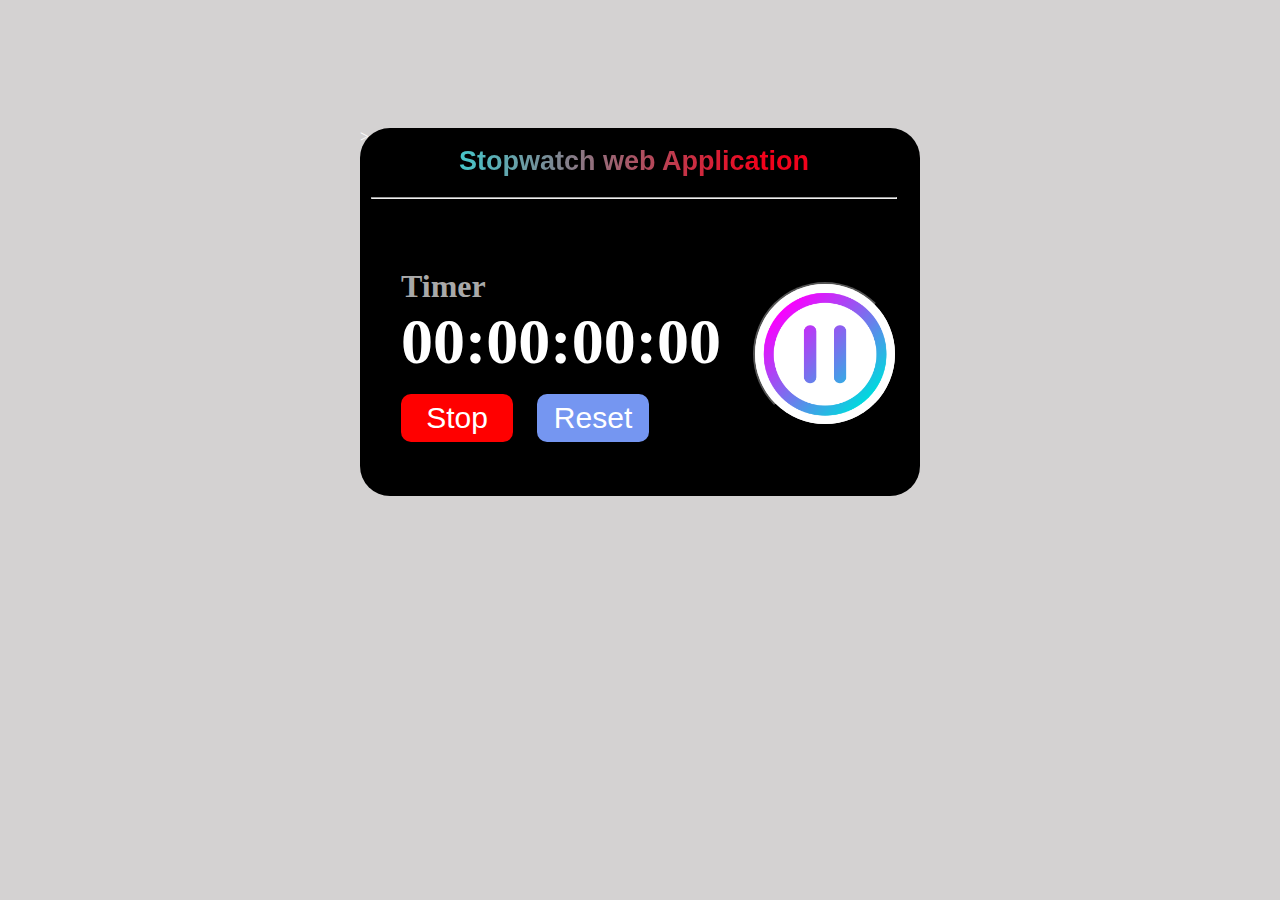
<file: 1.Project_StopWatch/index.html>
<!DOCTYPE html>
<html lang="en">

<head>
    <meta charset="UTF-8">
    <meta name="viewport" content="width=device-width, initial-scale=1.0">
    <title>Stopwatch web Application</title>
    <link rel="stylesheet" href="style.css">
    <link rel="stylesheet" href="import.css">
    
</head>

<body>
   

    <!-- <spam class="StopwatchName">Stopwatch web Application</spam> -->
    <div class="container">
        <table>
            <tr >
                <th colspan="2" class="StopwatchName">Stopwatch web Application <hr style="margin-top: 20px;" -webkit-width="400px" > </th>
                
            </tr>
<tr>>
            <td id="left" >
                <!-- <h3 class="StopwatchName">Stopwatch web Application</h3> -->
                <div>
                    

                    <h5 class="timerName">Timer</h5>
                    <div class="timerDisplay">
                        <p id="hr">00:</p>
                        <p id="min">00:</p>
                        <p id="sec">00:</p>
                        <p id="milis">00</p>
                    </div>
                    <div class="button">
                        <button class="stop">Stop</button>
                        <button class="reset"> Reset</button>
                    </div>
                </div>
            </td>

            <td id="right" >

                <div id="images">
                    <button id="start">
                        <img src="img/pause-button.png" alt="" id="startimg">
                        <img src="img/stop-button.png" alt="" id="stopimg" class="stopbtnc">
                    </button>
                </div>

            </td>
        </tr>
    </div>

    </table>
    <script type="text/javascript" src="script.js"></script>
</body>

</html>
</file>
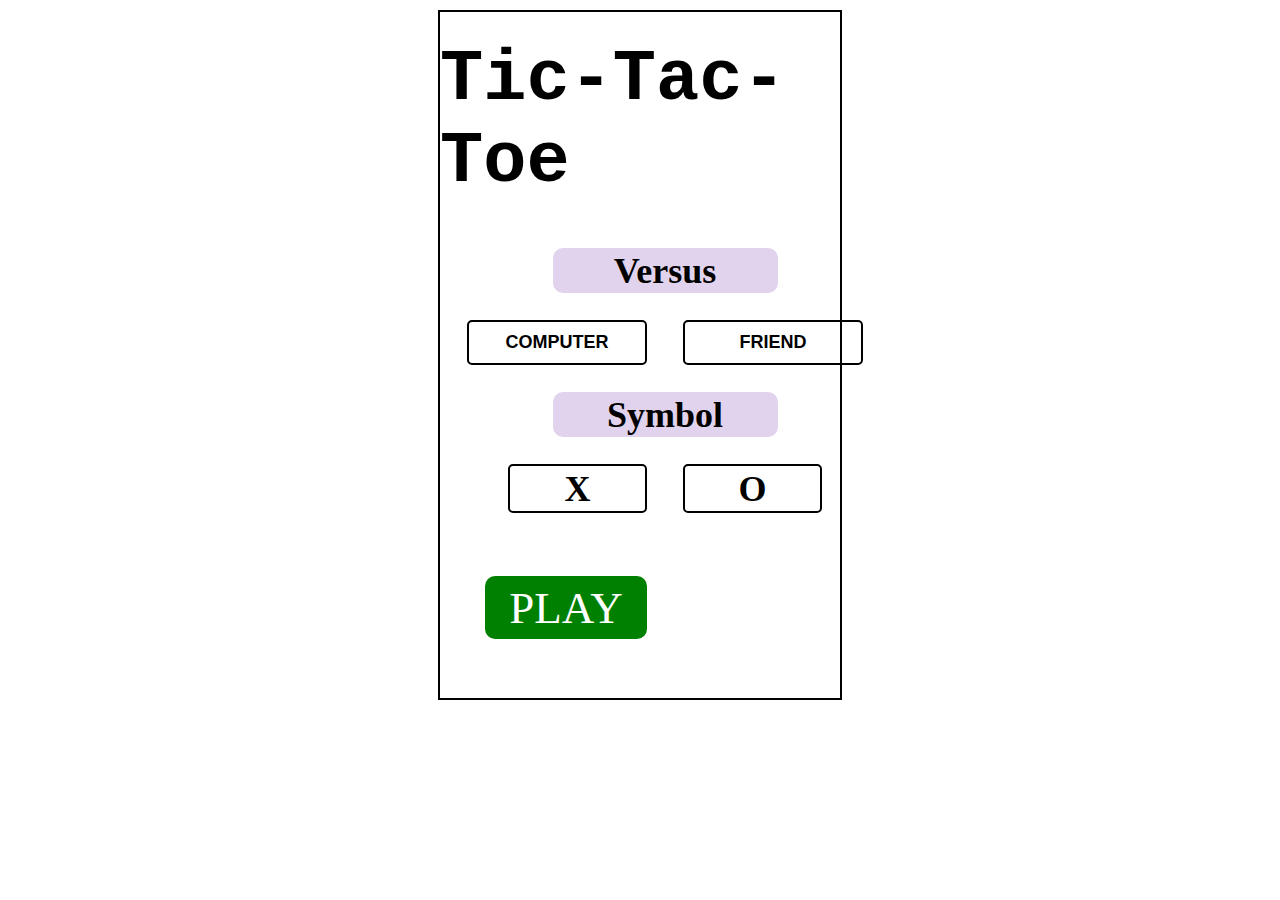
<file: 2.Project_Tic-Tac-Toe/index.html>
<!DOCTYPE html>
<html lang="en">

<head>
    <meta charset="UTF-8">
    <meta name="viewport" content="width=device-width, initial-scale=1.0">
    <title>game</title>
    <link rel="stylesheet" href="style.css">
    <link rel="stylesheet" href="style2.css">
</head>

<body>
    <div class="container">
        <h3 class="GameTitle">Tic-Tac-Toe</h3>

        <div class="GameSelc">

            <h2 id=selector>Versus</h2>
            <div id="choice">
                <button class="computer">COMPUTER</button>
                <button class="friend">FRIEND</button>
            </div>
            <h3 id="selector">Symbol</h3>
            <div id="choice">
                <div id="x">X</div>
                <div id="o">O</div>
            </div>
            <button class="play">PLAY</button>

        </div>
        <!-- end of the Game Selection Container -->

        <div class="GameBody">
            <h5 class="WinMgs"></h5>
            <div class="GameTable">
                <button class="box"></button>
                <button class="box"></button>
                <button class="box"></button>
                <button class="box"></button>
                <button class="box"></button>
                <button class="box"></button>
                <button class="box"></button>
                <button class="box"></button>
                <button class="box"></button>
            </div>
           
            <div class="btn">

                <button class="PlayAgain" style="background-color: green;">Play Again</button>
                <button id="Resetbtn">Reset</button>

            </div>
        </div>
    </div>

    <script src="app.js"></script>
</body>

</html>
</file>
<file: 1.Project_StopWatch/style.css>
* {
    margin: 0;
    padding: 0;
}

body {
    display: flex;
    justify-content: center;
    align-items: center;
    background-color: rgb(212, 210, 210);
}

.container {
    background-color: black;
    width: 35rem;
    height: 23rem;
    border-radius: 30px;
    margin-top: 10%;
    display: flex;
    color: white;
    
}

table #left {

    width: 20rem;
    margin 0px;
    padding: 0px 30px;
}

.StopwatchName {
    font-size: 3vh;
    font-family: Verdana, Tahoma, sans-serif;
    background: #4247CF;
    background: #14FFFD;
    background: linear-gradient(to right, #14FFFD 0%, #F1021B 74%);
    -webkit-background-clip: text;
    -webkit-text-fill-color: transparent; 
}

.timerName {
    font-size: 2rem;
    color: darkgray;
}

.timerDisplay {
    font-size: 4rem;
    font-weight: bold;
    display: flex;
}

.button {
    margin-top: 15px;
}

.stop {
    background-color: red;
    color: white;
    width: 7rem;
    height: 3rem;
    border-radius: 10px;
    border: none;
    font-size: 30px;
    padding: 5px;
}

.reset {
    background-color: rgb(117, 150, 241);
    color: white;
    width: 7rem;
    height: 3rem;
    border-radius: 10px;
    border: none;
    font-size: 30px;
    padding: 5px;
    margin-left: 20px;
}

#startimg {
    width: 100%;
    height: 100%;
    border-radius: 50%;
    border: none;  
}

#start {
    /* width: 150px; */
    width: 9rem ;
    height: 9rem;
    border-radius: 50%; 
}

#stopimg {
    width: 100%;
    height: 100%;
    border-radius: 50%;
    border: none;
    display: none;
}
</file>
<file: 1.Project_StopWatch/import.css>
@media screen and (max-width :570px) {

    .container {
        width: auto;
        height: 20rem;
    }

    table #left {

        width: 18rem;
        margin 0px;
        padding: 0px 30px;
    }

    .timerDisplay {
        font-size: 3rem;
    }

    .stop {
        width: auto;
        height: 3rem;
        padding: 15px;
        font-size: 25px;
    }

    .reset {
        width: auto;
        height: 3rem;
        padding: 15px;
        font-size: 25px;
    }
}

@media screen and (max-width :470px) {

    .container {
        width: auto;
        height: 17rem;
    }

    table #left {

        width: 17rem;
        margin 0px;
        padding: 0px 30px;
    }

    .timerDisplay {
        font-size: 2.5rem;
    }

    .stop {
        width: auto;
        height: 3rem;
        padding: 10px;
        font-size: 20px;
    }

    .reset {
        width: auto;
        height: 3rem;
        padding: 10px;
        font-size: 20px;
    }

    #start {
        /* width: 150px; */
        width: 7rem;
        height: 7rem;
        border-radius: 50%;
    }
}

@media screen and (max-width :390px) {

    .container {
        width: auto;
        height: 16rem;
    }

    table #left {

        width: 15rem;
        margin 0px;
        padding: 0px 30px;
    }

    .timerDisplay {
        font-size: 2rem;
    }

    .stop {
        width: auto;
        height: 2.5rem;
        padding: 10px;
        font-size: 18px;
    }

    .reset {
        width: auto;
        height: 2.5rem;
        padding: 10px;
        font-size: 18px;
    }

    #start {
        /* width: 150px; */
        width: 6rem;
        height: 6rem;
        border-radius: 50%;
    }
}
</file>
<file: 2.Project_Tic-Tac-Toe/style.css>
* {
    margin: 0;
    padding: 0;
}

body {
    display: flex;
    justify-content: center;
    align-items: center;
}

.container {
    width: 25rem;
    border: 2px solid black;
    margin-top: 10px;
    padding-top: 3vmin;
}

.GameSelc{
    height: 50vmin;
    width: 50vmin;
    margin: auto;
}

.GameTitle {
    font-family: 'Courier New', Courier, monospace;
    font-size: 8vmin;
    font-weight: 12px;
    justify-content: center;
    align-items: center;
    display: flex;
    margin-bottom: 5vmin;
}

#selector {
    justify-content: center;
    align-items: center;
    display: flex;
    font-size: 4vmin;
    background-color: rgb(225, 211, 238);
    width: 25vmin;
    height: 5vmin;
    border-radius: 10px;
    margin:auto;
    color: black;
}

#choice {
    display: flex;
    font-size: 1.5rem;
    justify-content: center;
    align-items: center;
    margin: 1vmin;
}

.computer,
.friend {
    width: 21vmin;
    height: 5vmin;
    font-weight: bold;
    font-size: 2vmin;
    display: flex;
    border-radius: 5px;
    justify-content: center;
    align-items: center;
    margin: 2vmin;
    background-color: transparent;
    border: 2px solid black;
}

#x,#o 
{
    width: 15vmin;
    height: 5vmin;
    font-weight: bold;
    font-size: 4vmin;
    display: flex;
    border-radius: 5px;
    justify-content: center;
    align-items: center;
    margin: 2vmin;
    background-color: transparent;
    border: 2px solid black;
}

.active{
    background-color: black !important;
    color: white !important;
}

.play {
    background-color:green;
    color:white;
    width: 18vmin;
    height: 7vmin;
    font-size: 5vmin;
    font-family:'Times New Roman', Times, serif;
    justify-content: center;
    align-items: center;
    display: flex;
    border: none;
    border-radius: 10px;
    margin-left: 20vmin;
    margin: 5vmin;
}

 .GameBody{
    display: none;
}

.WinMgs {
    font-size: 1.5rem;
    color: green;
    display: none;
    margin-left: 5vmin;
    margin: 5vmin;
}

.GameTable {
    height: 50vmin;
    width: 50vmin;
    display: flex;
    flex-wrap: wrap;
    justify-content: center;
    align-items: center;
    margin-left: 5vmin;
    margin: auto;
}

.box {
    height: 15vmin;
    width: 15vmin;
    font-size: 8vmin;
    color: #BB0F02;
    background-color: hsla(298, 40%, 23%, 1);
    margin: .5vmin;
    border-radius: 1rem;
    box-shadow: 0 0 5px 1px #C5FCFC;
    border: none;
    margin: auto;
}

#Resetbtn, .PlayAgain {
    width: 20vmin;
    height: 6vmin;
    font-size: 3vmin;
    background-color: #282E29;
    color: white;
    border: none;
    margin: 10px;
    border-radius: 10px;
    cursor: pointer; 
}
.btn{
    justify-content: center;
    align-items: center;
    display: flex;

    
}
</file>
<file: 2.Project_Tic-Tac-Toe/style2.css>
@media screen and (max-width :670px) {

    .container {
        width: auto;
        height: auto;
    }

    
}







/* .GameBody{
    display: none;
}
.WinMgs {
    font-size: 1.5rem;
    color: green;
    display: none;
    margin-left: 5vmin;
    margin: 5vmin;
}
.GameTable {

    height: 50vmin;
    width: 50vmin;
    display: flex;
    flex-wrap: wrap;
    justify-content: center;
    align-items: center;
    margin-left: 5vmin;
    margin: auto;
}

.box {
    height: 15vmin;
    width: 15vmin;
    font-size: 3rem;
    color: #BB0F02;
    background-color: hsla(298, 40%, 23%, 1);
    margin: .5vmin;
    border-radius: 1rem;
    box-shadow: 0 0 5px 1px #C5FCFC;
    border: none;
    margin: auto;
}
#Resetbtn, .PlayAgain {
    width: 20vmin;
    height: 6vmin;
    font-size: 3vmin;
    background-color: #282E29;
    color: white;
    border: none;
    margin: 10px;
    border-radius: 10px;
    cursor: pointer;
    
    
}
.btn{
    justify-content: center;
    align-items: center;
    display: flex;

    
} */
</file>
